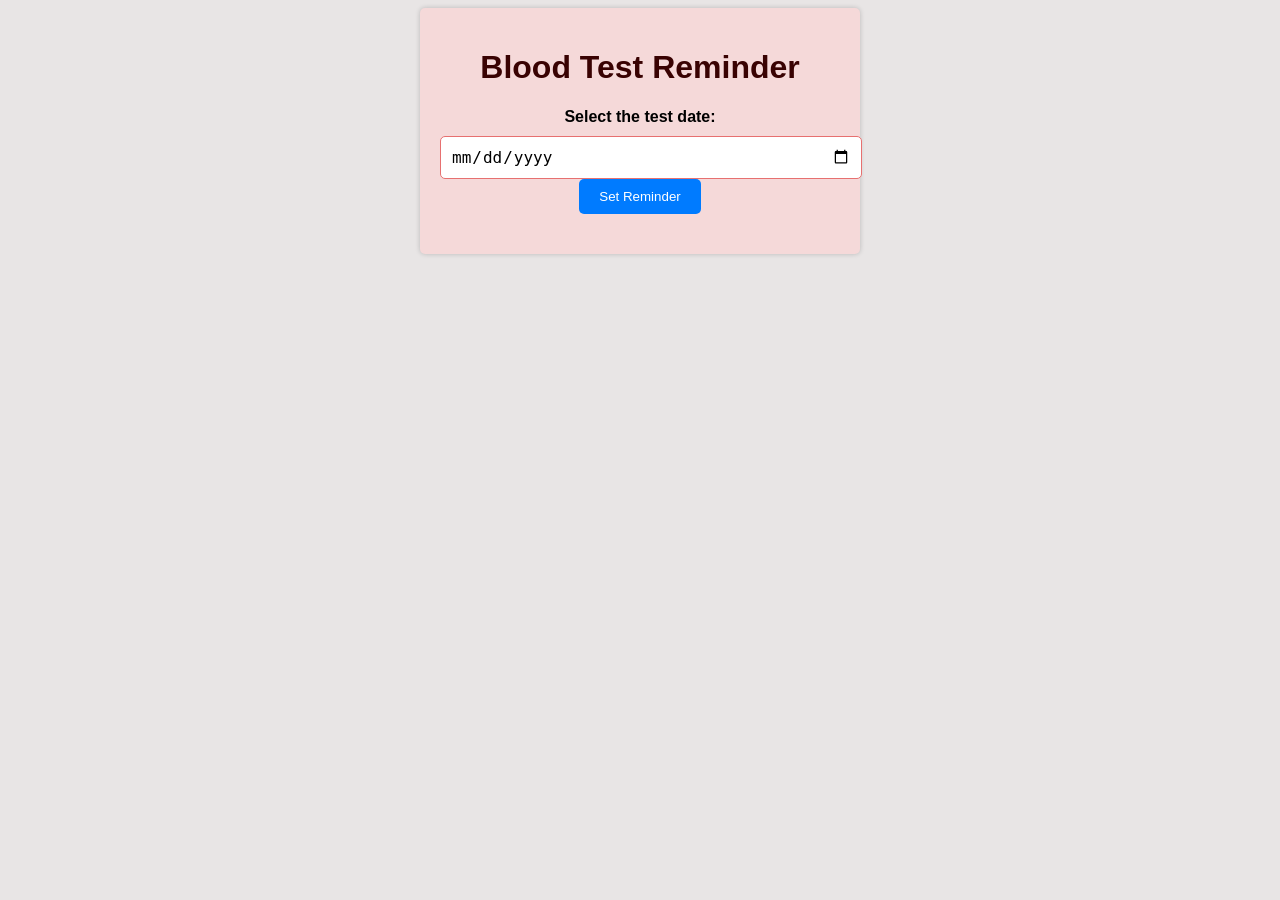
<file: index.html>
<!DOCTYPE html>
<html>
<head>
    <title>Blood Test Reminder</title>
    <link rel="stylesheet" type="text/css" href="style.css">
</head>
<body>
    <div class="reminder-container">
        <h1>Blood Test Reminder</h1>
        <div class="form">
            <label for="testDate">Select the test date:</label>
            <input type="date" id="testDate" name="testDate">
            <button id="setReminder">Set Reminder</button>
        </div>
        <div class="reminder-message" id="reminderMessage"></div>
    </div>
    <script src="script.js"></script>
</body>
</html>
</file>
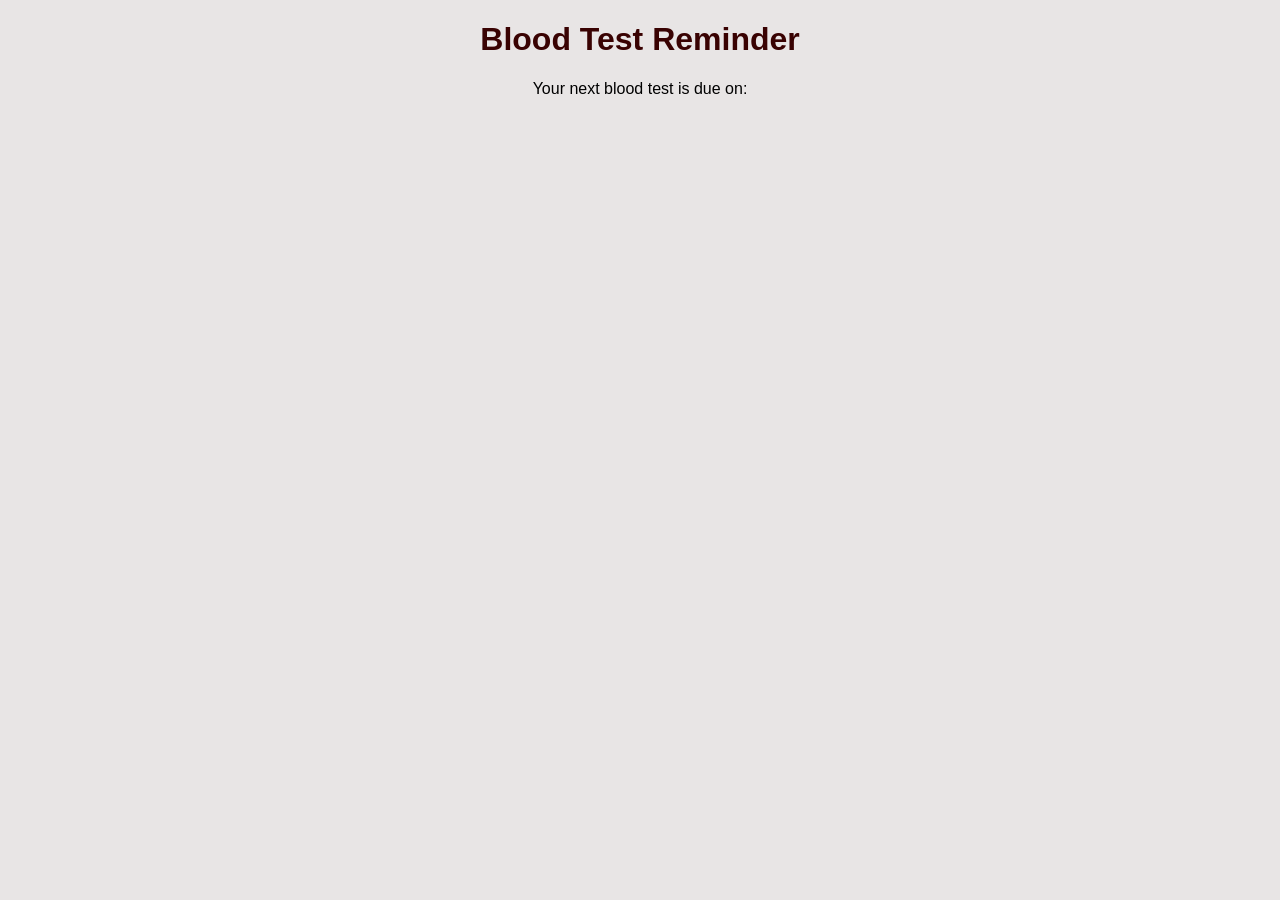
<file: demo.html>
<!DOCTYPE html>
<html>
<head>
	<meta charset="utf-8">
	<meta name="viewport" content="width=device-width, initial-scale=1">
	<title>Blood Test Reminder</title>
	<link rel="stylesheet"  href="style.css">
</head>
<body>
    <div class="container">
      <h1>Blood Test Reminder</h1>
      <p>Your next blood test is due on:</p>
      <div id="countdown"></div>
    </div>
    <script type="text/javascript" src="script.js"></script>
</body>
</html>
</file>
<file: style.css>
body {
    font-family: Arial, sans-serif;
    background-color: #e8e5e5;
    text-align: center;
}

.reminder-container {
    max-width: 400px;
    margin: 0 auto;
    background-color: #f5d9d9;
    padding: 20px;
    border-radius: 5px;
    box-shadow: 0 0 5px rgba(0, 0, 0, 0.2);
}

h1 {
    color: #390202;
}

.form {
    margin: 20px 0;
}

label {
    display: block;
    margin-bottom: 10px;
    font-weight: bold;
}

input[type="date"] {
    width: 100%;
    padding: 10px;
    border: 1px solid #e77070;
    border-radius: 5px;
    font-size: 16px;
}

button {
    background-color: #007bff;
    color: #fff;
    border: none;
    padding: 10px 20px;
    border-radius: 5px;
    cursor: pointer;
}

button:hover {
    background-color: #0056b3;
}

.reminder-message {
    font-weight: bold;
    color: #007bff;
}
</file>
